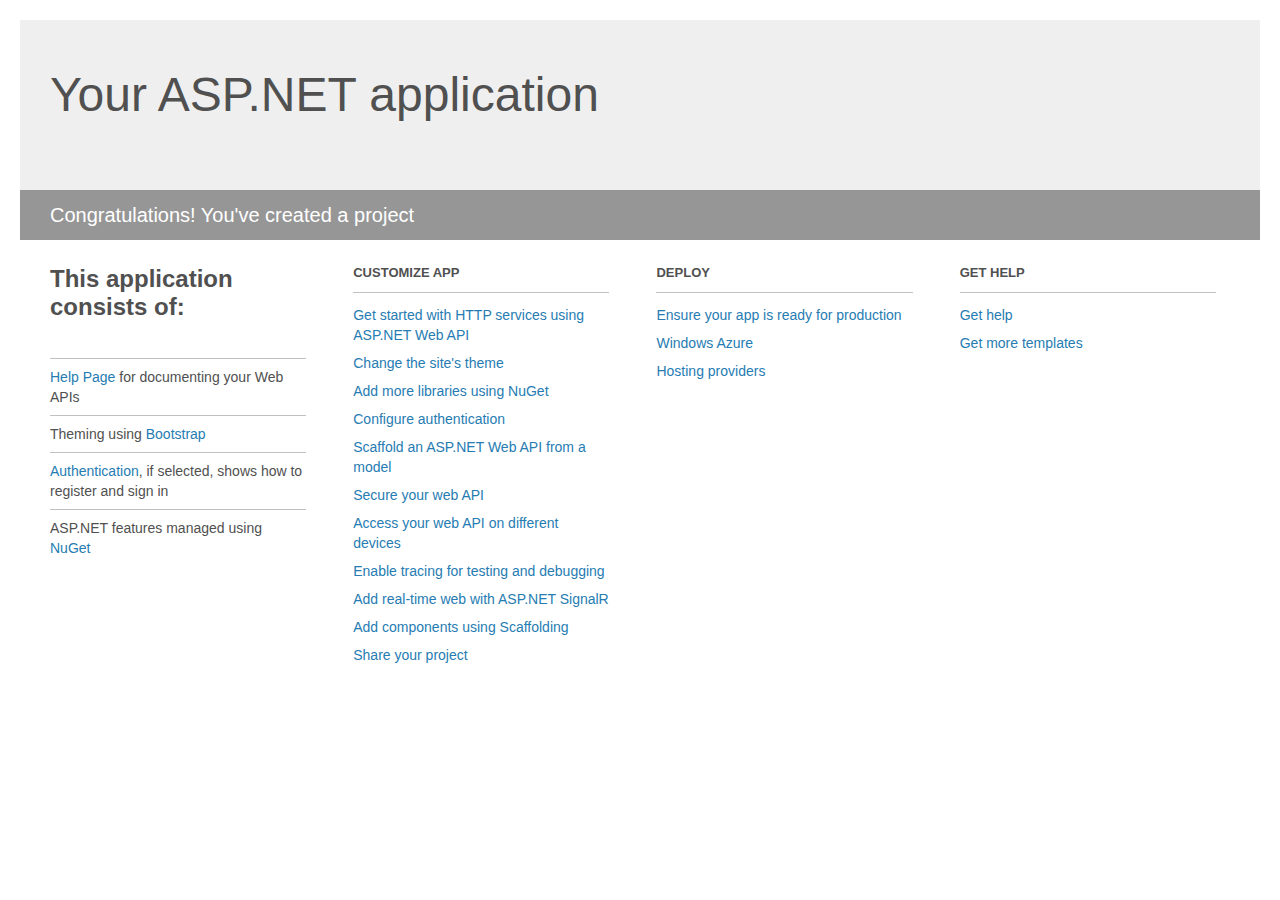
<file: GiftShopWebApi/GiftShopWebApi/Project_Readme.html>
﻿<!DOCTYPE html>
<html lang="en">
<head>
    <meta charset="utf-8" />
    <title>Your ASP.NET application</title>
    <style>
        body {
            background: #fff;
            color: #505050;
            font: 14px 'Segoe UI', tahoma, arial, helvetica, sans-serif;
            margin: 20px;
            padding: 0;
        }

        #header {
            background: #efefef;
            padding: 0;
        }

        h1 {
            font-size: 48px;
            font-weight: normal;
            margin: 0;
            padding: 0 30px;
            line-height: 150px;
        }

        p {
            font-size: 20px;
            color: #fff;
            background: #969696;
            padding: 0 30px;
            line-height: 50px;
        }

        #main {
            padding: 5px 30px;
        }

        .section {
            width: 21.7%;
            float: left;
            margin: 0 0 0 4%;
        }

            .section h2 {
                font-size: 13px;
                text-transform: uppercase;
                margin: 0;
                border-bottom: 1px solid silver;
                padding-bottom: 12px;
                margin-bottom: 8px;
            }

            .section.first {
                margin-left: 0;
            }

                .section.first h2 {
                    font-size: 24px;
                    text-transform: none;
                    margin-bottom: 25px;
                    border: none;
                }

                .section.first li {
                    border-top: 1px solid silver;
                    padding: 8px 0;
                }

            .section.last {
                margin-right: 0;
            }

        ul {
            list-style: none;
            padding: 0;
            margin: 0;
            line-height: 20px;
        }

        li {
            padding: 4px 0;
        }

        a {
            color: #267cb2;
            text-decoration: none;
        }

            a:hover {
                text-decoration: underline;
            }
    </style>
</head>
<body>

    <div id="header">
        <h1>Your ASP.NET application</h1>
        <p>Congratulations! You've created a project</p>
    </div>

    <div id="main">
        <div class="section first">
            <h2>This application consists of:</h2>
            <ul>
                <li><a href="http://go.microsoft.com/fwlink/?LinkID=320956">Help Page</a> for documenting your Web APIs</li>
                <li>Theming using <a href="http://go.microsoft.com/fwlink/?LinkID=320754">Bootstrap</a></li>
                <li><a href="http://go.microsoft.com/fwlink/?LinkID=320957">Authentication</a>, if selected, shows how to register and sign in</li>
                <li>ASP.NET features managed using <a href="http://go.microsoft.com/fwlink/?LinkID=320958">NuGet</a></li>
            </ul>
        </div>

        <div class="section">
            <h2>Customize app</h2>
            <ul>
                <li><a href="http://go.microsoft.com/fwlink/?LinkID=320959">Get started with HTTP services using ASP.NET Web API</a></li>
                <li><a href="http://go.microsoft.com/fwlink/?LinkID=320960">Change the site's theme</a></li>
                <li><a href="http://go.microsoft.com/fwlink/?LinkID=320961">Add more libraries using NuGet</a></li>
                <li><a href="http://go.microsoft.com/fwlink/?LinkID=320962">Configure authentication</a></li>
                <li><a href="http://go.microsoft.com/fwlink/?LinkID=320963">Scaffold an ASP.NET Web API from a model</a></li>
                <li><a href="http://go.microsoft.com/fwlink/?LinkID=320964">Secure your web API</a></li>
                <li><a href="http://go.microsoft.com/fwlink/?LinkID=320965">Access your web API on different devices</a></li>
                <li><a href="http://go.microsoft.com/fwlink/?LinkID=320966">Enable tracing for testing and debugging</a></li>
                <li><a href="http://go.microsoft.com/fwlink/?LinkID=320765">Add real-time web with ASP.NET SignalR</a></li>
                <li><a href="http://go.microsoft.com/fwlink/?LinkID=320766">Add components using Scaffolding</a></li>
                <li><a href="http://go.microsoft.com/fwlink/?LinkID=320768">Share your project</a></li>
            </ul>
        </div>

        <div class="section">
            <h2>Deploy</h2>
            <ul>
                <li><a href="http://go.microsoft.com/fwlink/?LinkID=320769">Ensure your app is ready for production</a></li>
                <li><a href="http://go.microsoft.com/fwlink/?LinkID=320770">Windows Azure</a></li>
                <li><a href="http://go.microsoft.com/fwlink/?LinkID=320771">Hosting providers</a></li>
            </ul>
        </div>

        <div class="section last">
            <h2>Get help</h2>
            <ul>
                <li><a href="http://go.microsoft.com/fwlink/?LinkID=320772">Get help</a></li>
                <li><a href="http://go.microsoft.com/fwlink/?LinkID=320773">Get more templates</a></li>
            </ul>
        </div>
    </div>
</body>
</html>
</file>
